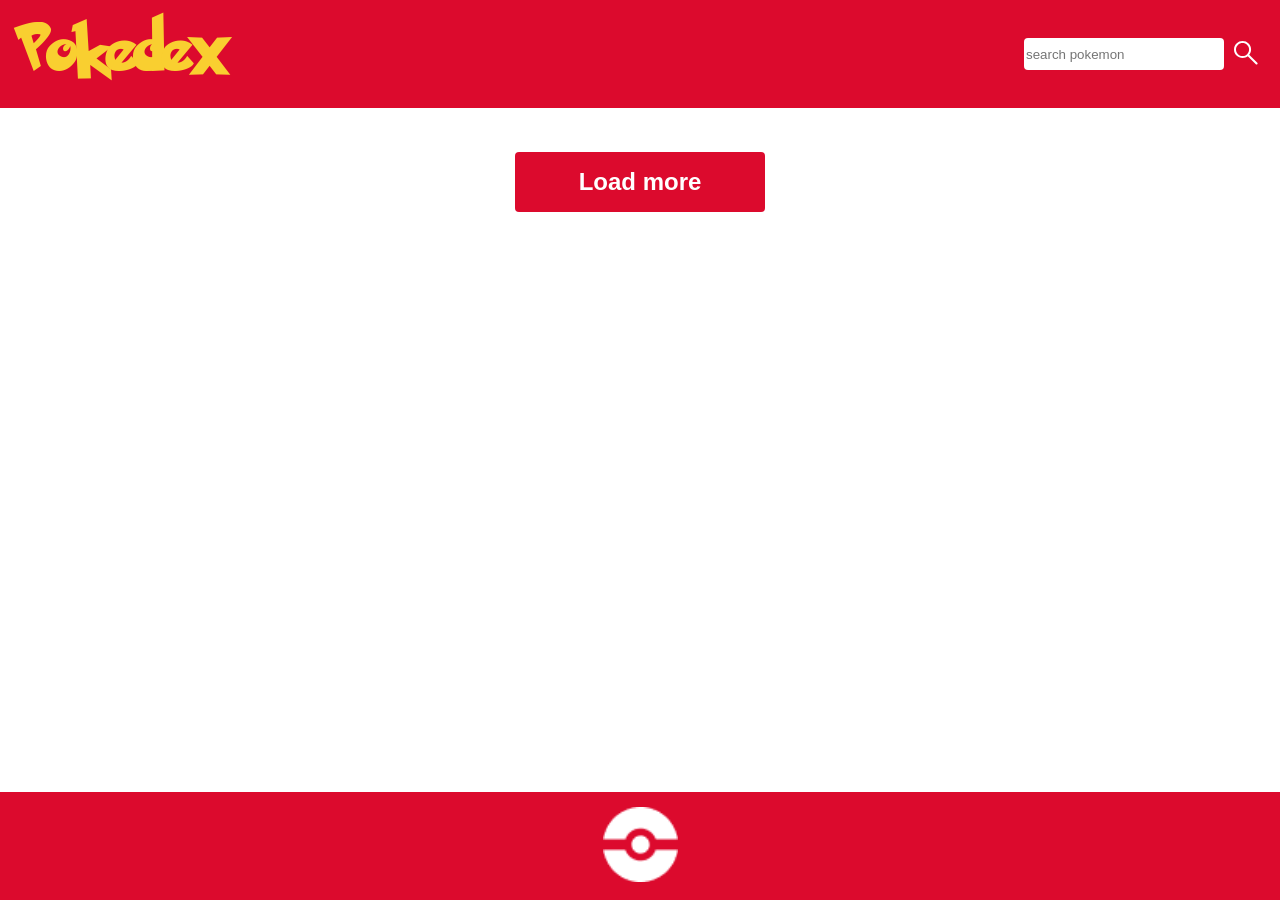
<file: index.html>
<!DOCTYPE html>
<html lang="de">

<head>
    <meta charset="UTF-8">
    <meta name="viewport" content="width=device-width, initial-scale=1.0">
    <title>Mein Pokedex</title>

    <link rel="stylesheet" href="./style.css">
    <link rel="stylesheet" href="./styles/standart.css">
    <link rel="stylesheet" href="./styles/colors.css">
    <link rel="stylesheet" href="./styles/pkmn-card.css">
    <link rel="stylesheet" href="./styles/fonts.css">
    <link rel="stylesheet" href="./styles/assets.css">
    <link rel="stylesheet" href="./styles/dialog.css">
    <link rel="stylesheet" href="./styles/variable.css">

    <script src="./scripts/template.js" defer></script>
    <script src="./scripts/search.js" defer></script>
    <script src="./script.js" defer></script>

    <link rel="icon" type="image/x-icon" href="./assets/icon/fav-icon-zeiger.png">
</head>

<body onload="init()">

    <header class="pokedex-header">
        <section class="pokedex-header-content content-wrapper">
            <div class="headline-section">
                <h1 class="page-headline">Pokedex</h1>
            </div>

            <form class="search-section" onsubmit="event.preventDefault();">
                <input data-id="search-input" id="search-input-field" class="search-input" type="text"
                    placeholder="search pokemon">
                <button data-id="search-button" id="search-icon" class="search-btn" type="button">
                    <img src="./assets/icon/Vector.svg" alt="search">
                </button>
            </form>
        </section>
    </header>


    <main data-id="content">

        <section class="content-wrapper">
            <div class="pokemon-main-content" id="pokedex-gallery"></div>

            <div class="center-button" id="load-more-pokemon">
                <button data-id="load-more-button" id="load-more-button" class="load-more-and-reset-btn" onclick="loadPokemon()">Load more</button>
            </div>

            <dialog data-id="dialog" class="pokemon-dialog" id="pokemon-dialog" onclick="outsideClick(event)"></dialog>
        </section>

    </main>

    <footer class="pokedex-footer">
        <section class="content-wrapper">

            <img class="footer-img" src="./assets/img/pokeball.png" alt="Developer Akadmie Logo">

        </section>


    </footer>

</body>

</html>
</file>
<file: style.css>
body:has(dialog[open]) {
    overflow: hidden;
}

.d-none {
    display: none !important;
}

.content-wrapper {
    max-width: 1440px;
    margin: auto;
}

.pokedex-header {
    height: 108px;
    background-color: #DC0A2D;
    display: flex;
    margin-bottom: 24px;
}

.headline-section {
    display: flex;
    flex-direction: column;
    align-items: center;
}

.pokedex-header-content {
    display: flex;
    align-items: center;
    justify-content: space-between;
    width: 100%;
    padding: 0 16px;
}

.page-headline {
    font-family: 'pokemonsolid', sans-serif;
    font-size: 56px;
    color: #F9CF30;
}

.search-input {
    height: 32px;
    width: 200px;
    font-family: 'Poppins', sans-serif;
    outline: none;
    border-radius: 4px;
    border: none;
}

.search-section {
    display: flex;
    gap: 4px;
}

.search-btn {
    background: none;
    outline: none;
    border: none
}

.search-btn img {
    height: 24px;
}

.no-pokemon-found-text {
    font-family: 'Poppins', sans-serif;
}

.pokemon-main-content {
    display: flex;
    flex-wrap: wrap;
    padding: 0 var(--content-padding);
    justify-content: center;
    gap: 16px;
}

/* loading spinner */

/* body.loading #load-more-button,
body.loading footer {
    display: none;
} */

.loading-spinner-container {
    position: fixed;
    display: flex;
    /* Bleibt auch beim Scrollen immer im Sichtfeld */
    top: 0;
    left: 0;
    width: 100vw;
    height: 100vh;
    background-color: rgba(255, 255, 255, 0.5);
    align-items: center;
    justify-content: center;
}

.loading-spinner {
    width: 150px;
    /* NAME KORRIGIERT auf 'spin' und Zeit auf 1.5s verkürzt für eine flüssige Drehung */
    animation: spin 1.5s linear infinite;
}

.loading-spinner-container-evo {
    display: flex;
    justify-content: center;
    align-items: center;
    width: 100%;
    min-height: 150px;
    padding: 20px 0;
}

@keyframes spin {
    0% {
        transform: rotate(0deg);
    }

    100% {
        transform: rotate(360deg);
    }
}

body {
    display: flex;
    flex-direction: column;
    height: 100dvh;
}

main {
    position: relative;
    flex: 1;
}

.pokedex-footer {
    width: 100%;
    display: flex;
    height: 108px;
    margin-top: 24px;
    background-color: #DC0A2D;
    color: white;
    flex-shrink: 0;
    /* Verhindert, dass der Footer zusammengedrückt wird */
}

.footer-img {
    height: 75px;
}


@media(max-width: 1440px) {
    .pokedex-footer {
        padding: 0 32px 0 32px;
    }
}

@media(max-width: 800px) {
    .pokedex-footer {
        text-align: center;
        padding: 0;
    }
}

@media(max-width: 500px) {
    .pokedex-header {
        display: flex;
        height: 156px;
        align-items: center;
    }

    .pokedex-header-content {
        display: flex;
        flex-direction: column;
        align-items: center;
        padding-bottom: 8px;
    }

    .headline-section {
        margin-bottom: 8px;
    }

    .loading-spinner {
        width: 100px;

    }
}
</file>
<file: styles/standart.css>
* {
    margin: 0;
    box-sizing: border-box;
}

button {
    cursor: pointer;
}

h1 {
    margin-block-start: 0;
    margin-block-end: 0;
}

h2 {
    margin-block-start: 0;
    margin-block-end: 0;
}

h3 {
    margin-block-start: 0;
    margin-block-end: 0;
}

p{
    margin-block-start: 0;
    margin-block-end: 0;
}
</file>
<file: styles/colors.css>
.pokemon-card-image[data-type="normal"] { --type-color: #AAA67F; }
.pokemon-card-image[data-type="fighting"] { --type-color: #C12239; }
.pokemon-card-image[data-type="flying"] { --type-color: #A891EC; }
.pokemon-card-image[data-type="poison"] { --type-color: #c02cb6; }
.pokemon-card-image[data-type="ground"] { --type-color: #DEC16B; }
.pokemon-card-image[data-type="rock"] { --type-color: #B69E31; }
.pokemon-card-image[data-type="bug"] { --type-color: #A7B723; }
.pokemon-card-image[data-type="ghost"] { --type-color: #70559B; }
.pokemon-card-image[data-type="steel"] { --type-color: #B7B9D0; }
.pokemon-card-image[data-type="fire"] { --type-color: #F57D31; }
.pokemon-card-image[data-type="water"] { --type-color: #6493EB; }
.pokemon-card-image[data-type="grass"] { --type-color: #74CB48; }
.pokemon-card-image[data-type="electric"] { --type-color: #F9CF30; }
.pokemon-card-image[data-type="psychic"] { --type-color: #FB5584; }
.pokemon-card-image[data-type="ice"] { --type-color: #9AD6DF; }
.pokemon-card-image[data-type="dragon"] { --type-color: #7037FF; }
.pokemon-card-image[data-type="dark"] { --type-color: #75574C; }
.pokemon-card-image[data-type="fairy"] { --type-color: #E69EAC; }

.pokemon-background-color{
    background-color: var(--type-color) !important;
}

.pokemon-dialog[data-type="normal"] { --type-color: #AAA67F; }
.pokemon-dialog[data-type="fighting"] { --type-color: #C12239; }
.pokemon-dialog[data-type="flying"] { --type-color: #A891EC; }
.pokemon-dialog[data-type="poison"] { --type-color: #c02cb6; }
.pokemon-dialog[data-type="ground"] { --type-color: #DEC16B; }
.pokemon-dialog[data-type="rock"] { --type-color: #B69E31; }
.pokemon-dialog[data-type="bug"] { --type-color: #A7B723; }
.pokemon-dialog[data-type="ghost"] { --type-color: #70559B; }
.pokemon-dialog[data-type="steel"] { --type-color: #B7B9D0; }
.pokemon-dialog[data-type="fire"] { --type-color: #F57D31; }
.pokemon-dialog[data-type="water"] { --type-color: #6493EB; }
.pokemon-dialog[data-type="grass"] { --type-color: #74CB48; }
.pokemon-dialog[data-type="electric"] { --type-color: #F9CF30; }
.pokemon-dialog[data-type="psychic"] { --type-color: #FB5584; }
.pokemon-dialog[data-type="ice"] { --type-color: #9AD6DF; }
.pokemon-dialog[data-type="dragon"] { --type-color: #7037FF; }
.pokemon-dialog[data-type="dark"] { --type-color: #75574C; }
.pokemon-dialog[data-type="fairy"] { --type-color: #E69EAC; }

.pokemon-dialog-information-font-color{
    color: var(--type-color) !important;
}

.pokemon-dialog button {
    border-bottom: 2px solid transparent; /* Unsichtbarer Rand, damit die Buttons nicht springen */
    transition: border-color 0.2s ease-in-out; /* Macht den Übergang schön geschmeidig */
}

/* HOVER-EFFEKT: Wenn man mit der Maus drüber fährt, färbt sich der Rand in der Typ-Farbe */
.pokemon-dialog button:hover {
    border-bottom: 2px solid var(--type-color) !important;
}

/* AKTIVER ZUSTAND: Der aktive Button hat die Farbe dauerhaft */
.pokemon-dialog button.active {
    border-bottom: 2px solid var(--type-color) !important;
}
</file>
<file: styles/pkmn-card.css>
.pokemon-card {
    font-family: 'Poppins', sans-serif;
    width: 275px;
}

.pokemon-card:hover .pkmn-img {
  filter: drop-shadow(8px 8px 4px rgba(0, 0, 0, 0.5));
  zoom: 1.05;
}

.pokemon-card-header {
    display: flex;
    justify-content: center;
    align-items: center;
    position: relative;
    height: 48px;
    background-color: #e0e0e0;
    border-radius: 24px 24px 0 0;
}

.pokemon-card-header p{
    font-size: 16px;
    font-weight: bold;
    position: absolute;
    right: 16px;
    top: 8px;
}

.pokemon-card-image {
    display: flex;
    justify-content: center;
    align-items: center;
    flex-direction: column;
    height: 300px;
}

.pkmn-img {
    height: 220px;
    width: 220px;
}

.pokemon-img-button{
    background: none;
    outline: none;
    border: none;
}

.type-icon {
    width: 120px;
    border-radius: 4px;
}

.pkmn-card-footer {
    display: flex;
    justify-content: center;
    align-items: center;
    height: 48px;
    gap: 6px;
    background-color: #e0e0e0;
    border-radius: 0 0 24px 24px;
}
</file>
<file: styles/fonts.css>
@font-face{
    font-family: 'pokemonsolid';
    font-weight: bold;
    font-style: normal;
    font-display: swap;
    src:  url(../assets/fonts/pokemonsolid.woff) format('woff');
}

@font-face {
  font-family: 'Poppins';
  font-style: normal;
  font-weight: 600;
  font-display: swap;
  src: url(../assets/fonts/poppins.woff2) format('woff2');
  unicode-range: U+0900-097F, U+1CD0-1CF9, U+200C-200D, U+20A8, U+20B9, U+20F0, U+25CC, U+A830-A839, U+A8E0-A8FF, U+11B00-11B09;
}
</file>
<file: styles/assets.css>
.center-button {
    display: flex;
    justify-content: center;
}

.load-more-and-reset-btn {
    width: 250px;
    padding: 16px;
    margin-top: 20px;
    background-color: #DC0A2D;
    outline: none;
    border: none;
    border-radius: 4px;
    font-family: 'Poppins', sans-serif;
    color: white;
    font-size: 24px;
    font-weight: bold;
}

.load-more-and-reset-btn:hover {
    background-color: #eb0a2f;
}

.control-btn {
    outline: none;
    border: none;
    background: none;
    padding: 0;
    margin: 0;
}

.close-btn {
    height: 45px;
}

.close-btn img {
    height: 45px;
}
</file>
<file: styles/dialog.css>
dialog::backdrop {
    background-color: rgba(59, 57, 57, 0.4);
}

.pokemon-dialog {
    height: 640px;
    width: 360px;
    font-family: 'Poppins', sans-serif;
    padding: 0;
    border: none;
    margin: auto;
    border-radius: 24px;
}

.dialog-container {
    display: flex;
    justify-content: center;
    align-items: center;
    flex-direction: column;
}

.dialog-image-container {
    display: flex;
    flex-direction: column;
    align-items: center;
    width: 100%;
}

.dialog-image-container span {
    font-weight: bold;
}

.dialog-header {
    display: flex;
    justify-content: space-between;
    align-items: center;
    width: 100%;
    height: 48px;
    padding: 8px 16px 0 16px;
}

.dialog-header span {
    color: white;
}

.pokemon-name {
    color: white;
}

.dialog-type-container {
    display: flex;
    flex-direction: column;
    justify-content: center;
    align-items: center;
    margin-top: 8px;
}

.type-gap {
    display: flex;
    gap: 6px;
}

.information-btn-section {
    display: flex;
    margin-top: 8px;
    gap: 16px;
}

.dialog-button {
    outline: none;
    border: none;
    background: none;
}

.dialog-button:active {
    background-color: transparent;
}

table {
    padding: 0 16px 0 16px;
}

.about-table-row {
    display: flex;
    height: 32px;
    justify-content: space-between;
    align-items: center;
}

.about-table-row td {
    display: flex;
    justify-content: flex-start;
    align-items: center;
    width: 175px;
}

.flavour-text-container {
    margin-top: 8px;
    display: flex;
    align-items: center;
    flex-direction: column;
    text-align: center;
    margin-bottom: 16px;
}

.pokemon-description {
    margin-bottom: 8px;
}

.base-stats-table {
    margin-top: 8px;
}

.base-stats-table-row {
    display: flex;
    height: 32px;
    justify-content: space-between;
    align-items: center;
}

.base-stats-table-row td {
    display: flex;
    align-items: center;
    justify-content: space-around;
    width: 175px;
    font-weight: bold;
}

.evo-chain-container {
    display: flex;
    align-items: center;
    justify-content: center;
}

.evo-stage {
    display: flex;
    flex-direction: column;
    align-items: center;
    height: 75px;
    margin-top: 56px;
}

.evo-arrow{
    margin-top: 56px;
    color: var(--type-color) !important; 
}

.arrow{
    font-weight: bold;
    font-size: 21px;
}

.evo-img {
    height: 75px;
}

@media(max-width: 560px) {

    * {
        padding: 0;
    }

    .pokemon-dialog {
        height: 550px;
    }

    .mobile-button-and-image-container {
        display: flex;
    }

    .control-btn {
        padding-block: 0;
        padding-inline: 0;
    }

    .type-icon {
        width: 100px;
    }

    .pokemon-name {
        font-size: 20px;
    }

    .dialog-img {
        width: 180px;
        height: 180px;
    }

    .flavour-text-size-mobile {
        font-size: 14px;
    }
}

@media(max-width: 350px) {
        .evo-chain-container{
        flex-direction: column;
    }

    .evo-img{
        height: 50px;
    }

    .evo-stage{
        margin-top: 8px;
    }
    
    .evo-arrow{
        display: none;
    }
}
</file>
<file: styles/variable.css>
:root {
  --content-padding: (calc(50% - 960px), 48px);
  --content-padding-small: max(calc(50% - 960px), 24px);
}
</file>
